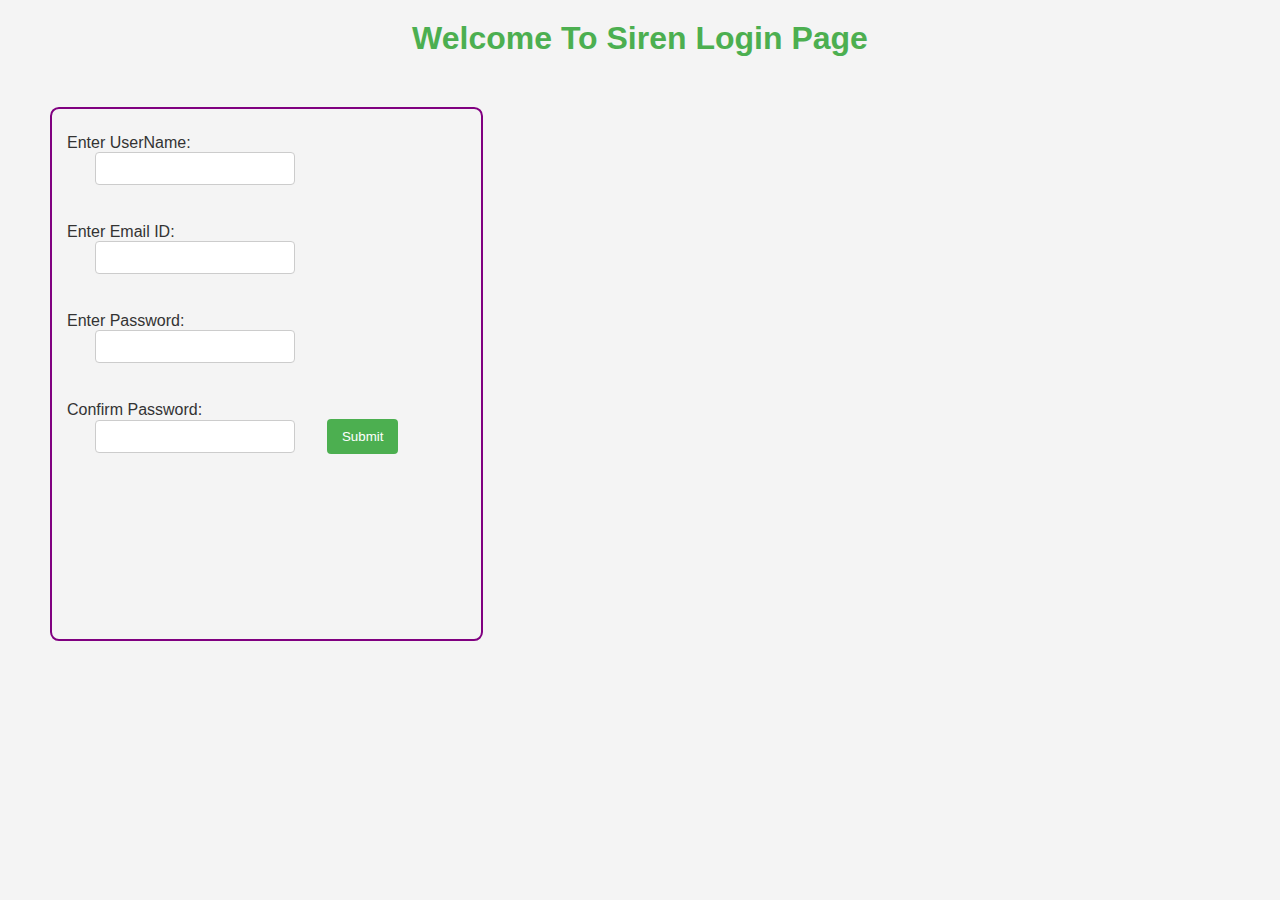
<file: login-page.html>
<!DOCTYPE html>
<html lang="en">
<head>
  <meta charset="UTF-8">
  <meta name="viewport" content="width=device-width, initial-scale=1.0">
  <title>Login Page</title>
  <link rel="stylesheet" href="index.css">
</head>
<body>
  <h1> Welcome To Siren Login Page </h1>
  <div class="major-container">
  <label for="User Name" name="username">Enter UserName:</label>
  <input type="text" name="username" id="user-name"><br>
  <label for="email" name="email">Enter Email ID:</label>
  <input type="text" name="email" id="user-email"><br>
  <label for="password" name="password">Enter Password:</label>
  <input type="text" name="password" id="user-password"><br>
  <label for="confirmation" name="confirm-password">Confirm Password:</label>
  <input type="text" name="confirm-password" id="confirm-user-password">
  <button>Submit</button>
  </div>
  
</body>
</html>
</file>
<file: index.css>
*{
  margin: 0;
  padding: 0;
  margin: 0;
  position: static;
}
body{
  font-family: Arial, sans-serif;
  background-color: #f4f4f4;
  color: #333;
}
h1{
  text-align: center;
  margin-top: 20px;
  color: #4CAF50;
}
p{
  text-align: center;
  font-size: 18px;
  margin: 20px;
}
label{
  display: block;
  margin: 10px 0;
  margin-bottom: 0px;
}
input[type="text"], input[type="number"]{
  width: 20%;
  padding: 10px;
  margin: 10px 0;
  border: 1px solid #ccc;
  border-radius: 4px;
  box-sizing: border-box;
  padding: 8px;
  margin: 28px;
  margin-top: 0px;
}
button{
  background-color: #4CAF50;
  color: white;
  padding: 10px 15px;
  border: none;
  border-radius: 4px;
  cursor: pointer;
}

button:hover{
  width: fit-content;
  background-color: blue;
  color: white;
  padding: 10px 15px;
  border: none;
  border-radius: 4px;
  cursor: pointer;
}
footer p{
  text-align: center;
  margin-top: 20px;
  font-size: 14px;
  color: #777;
  background-color: black;
  border-radius: 9px;
  padding: 25px;
}
.major-container{
display: flex;
flex-direction: column;
flex-wrap: nowrap;
height: 500px;
width: 399px;
border: 2px solid purple;
border-radius: 8.9px;
padding: 15px;
display: inline-block;
margin: 50px;
}
#user-name, #user-email, #user-password, #confirm-user-password{
  width: 50%;
}
.form_card{
  border: 2px solid purple;
  border-radius: 8px;
  background-color: #fff;
  margin: 20px auto;
  width:50%;
  padding:10px;
  margin-top: 15px;
  box-shadow: 10px 20px 10px 0px;
}
</file>
